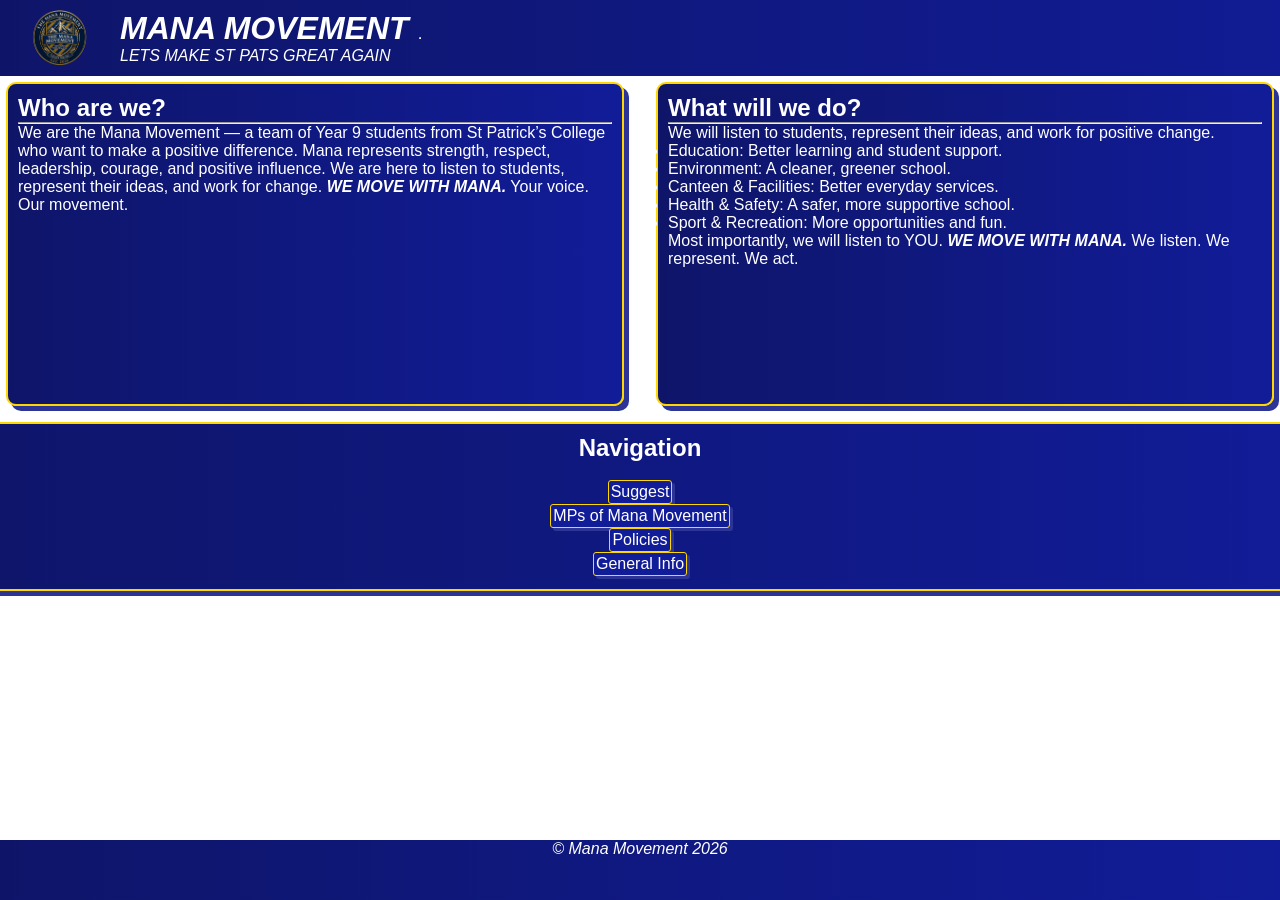
<file: spc-website/index.html>
<!DOCTYPE html>
<html lang="en">
<head>
    <meta charset="UTF-8">
    <meta name="viewport" content="width=device-width, initial-scale=1.0">
    <title>LETS MAKE ST PATS GREAT AGAIN</title>
    <!-- CSS & JS -->
     <link rel="stylesheet" href="global.css">
     <script src="main.js" defer></script>
     <script>
        document.addEventListener('DOMContentLoaded', async (event) => {
            const sectionA1 = document.getElementById('section-a1');
            const sectionA2 = document.getElementById('section-a2');
            const nav = document.querySelector('nav');

            sectionA1.classList.replace('pre-animation', 'fade-in');
            await wait(250);
            sectionA2.classList.replace('pre-animation', 'fade-in');
            await wait(250);
            nav.classList.replace('pre-animation', 'fade-in');
        });
     </script>
     <!-- FAVICON -->
      <link rel="icon" href="logo.webp">
</head>
<body>
    <header>
            <img src="logo.webp" width="100px">
            <hgroup>
                <h1><i>MANA MOVEMENT</i></h1>
                <p><i>LETS MAKE ST PATS GREAT AGAIN</i></p>
            </hgroup>
        <hr>
    </header>
    <main>
        <section id="section-a1" class="pre-animation">
            <h2>Who are we?</h2>
            <hr>
            <p>
                We are the Mana Movement — a team of Year 9 students from St Patrick’s College who want to make a positive difference.

Mana represents strength, respect, leadership, courage, and positive influence.

We are here to listen to students, represent their ideas, and work for change.

<b><i>WE MOVE WITH MANA.</i></b>
Your voice. Our movement.
            </p>
        </section>
        <section id="section-a2" class="pre-animation">
            <h2>What will we do?</h2>
            <hr>
            <p>
We will listen to students, represent their ideas, and work for positive change.<br>

<ul>
<li>Education: Better learning and student support.</li>
<li>Environment: A cleaner, greener school.</li>
<li>Canteen & Facilities: Better everyday services.</li>
<li>Health & Safety: A safer, more supportive school.</li>
<li>Sport & Recreation: More opportunities and fun.</li>
</ul>

Most importantly, we will listen to YOU.

<b><i>WE MOVE WITH MANA.</i></b>
We listen. We represent. We act.
</p>
        </section>
    </main>
    <nav class="nav pre-animation">
        <h2>Navigation</h2><br>
        <button onclick="window.location.href='suggestions.html'">Suggest</button>
        <button onclick="window.location.href='dinayas.html'">MPs of Mana Movement</button>
        <button onclick="window.location.href='policy.html'">Policies</button>
        <button onclick="window.location.href='general.html'">General Info</button>
    </nav>
    <footer>
        <p><i>&copy; Mana Movement 2026</i></p>
    </footer>
    <!-- MODALS -->
</body>
</html>
</file>
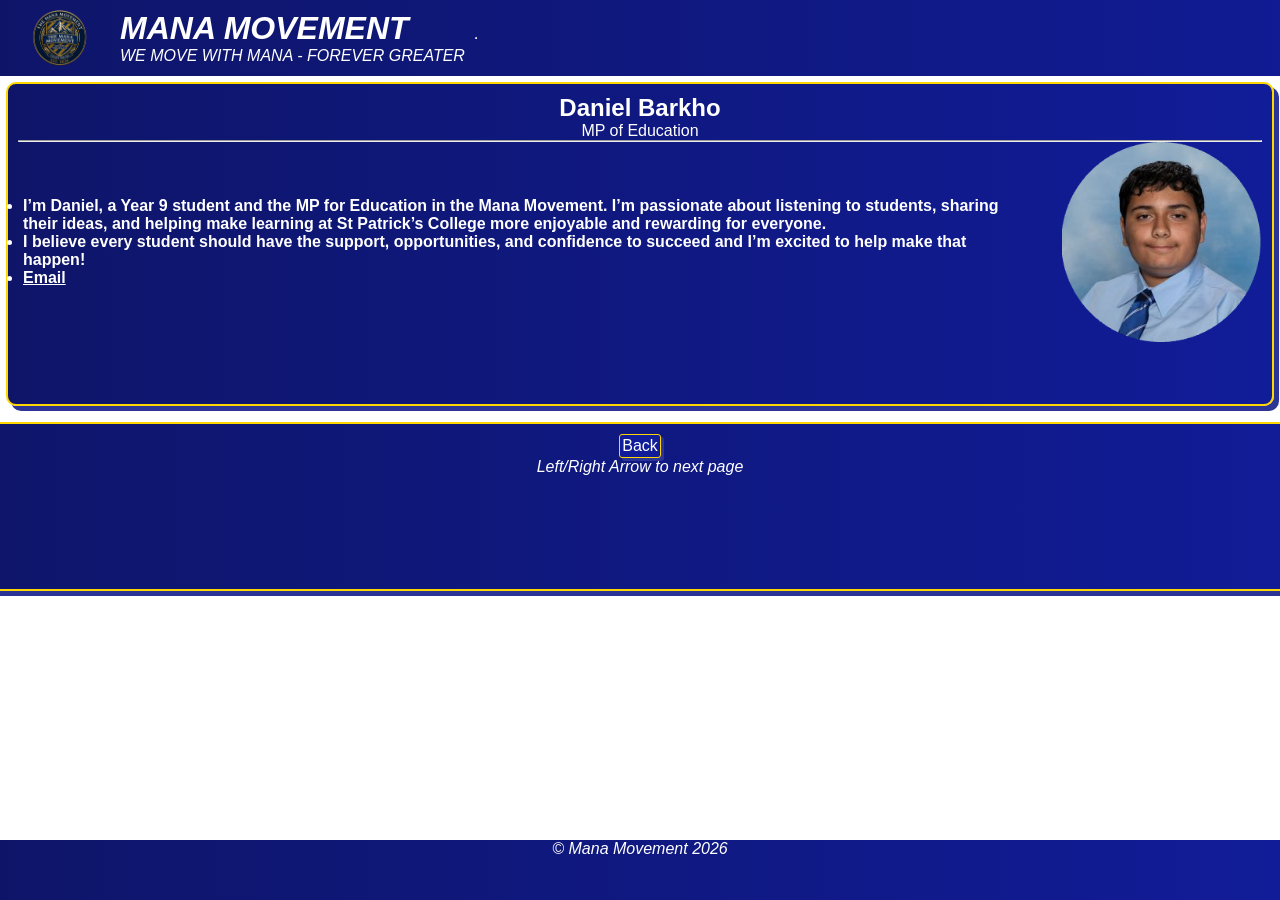
<file: spc-website/daniel.html>
<!DOCTYPE html>
<html lang="en">
    <head>
        <meta charset="UTF-8">
        <meta name="viewport" content="width=device-width, initial-scale=1.0">
        <title>Mana Movement Members</title>
        <link rel="stylesheet" href="global.css">
        <script src="main.js" defer></script>
        <script src="page-sys.js" defer></script>
        <script>
        document.addEventListener('DOMContentLoaded', async (event) => {
            const nav = document.querySelector('.nav');
            const section = document.getElementById('section-c2');

            section.classList.remove('pre-animation');
            section.classList.add('fade-in');
            await wait(250);
            nav.classList.remove('pre-animation');
            nav.classList.add('fade-in');
        });
    </script>
    </head>
    <body>
        <header>
        <img src="logo.webp" width="100px"><hgroup>
            <h1><i>MANA MOVEMENT</i></h1>
            <p><i>WE MOVE WITH MANA - FOREVER GREATER</i></p>
        </hgroup>
        <hr>
        </header>
        <main>
            <section id="section-c2" class="pre-animation"> 
                <hgroup>
                <h2>Daniel Barkho</h2>
                <p>MP of Education</p>
                </hgroup>
                <hr>
                <article class="content-c1">
                <ul>
                    <li><b>I’m Daniel, a Year 9 student and the MP for Education in the Mana Movement. I’m passionate about listening to students, sharing their ideas, and helping make learning at St Patrick’s College more enjoyable and rewarding for everyone.</b></li>

                    <li><b>I believe every student should have the support, opportunities, and confidence to succeed and I’m excited to help make that happen!</b></li>
                    <li><b><a href="mailto:daniel.barkho@stpats.school.nz">Email</a></b></li>
                </ul><img src="daniel.png" height="200px">
                </article>
            </section>
        </main>
        <nav class="nav pre-animation">
            <button onclick="window.location.href='index.html'">Back</button>
            <cite>Left/Right Arrow to next page</cite>
        </nav>
        <footer>
            <p><i>&copy; Mana Movement 2026</i></p>
        </footer>
    </body>
</html>
</file>
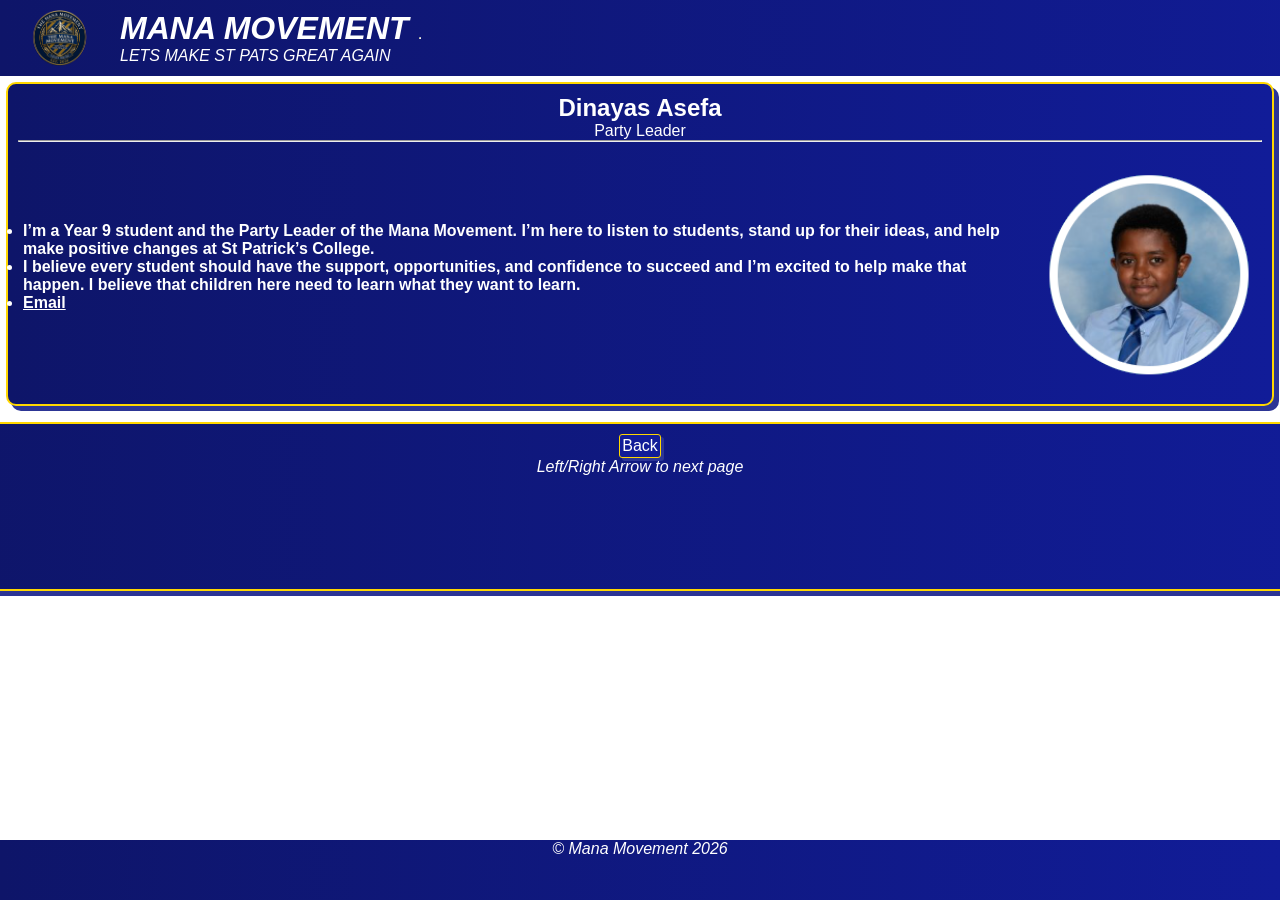
<file: spc-website/dinayas.html>
<!DOCTYPE html>
<html lang="en">
    <head>
        <meta charset="UTF-8">
        <meta name="viewport" content="width=device-width, initial-scale=1.0">
        <title>Mana Movement Members</title>
        <link rel="stylesheet" href="global.css">
        <link rel="stylesheet" href="members.css">
        <script src="main.js" defer></script>
        <script src="page-sys.js" defer></script>
        <script>
        document.addEventListener('DOMContentLoaded', async (event) => {
            const nav = document.querySelector('.nav');
            const section = document.getElementById('section-c1');

            section.classList.remove('pre-animation');
            section.classList.add('fade-in');
            await wait(250);
            nav.classList.remove('pre-animation');
            nav.classList.add('fade-in');
        });
    </script>
    </head>
    <body>
        <header>
        <img src="logo.webp" width="100px"><hgroup>
            <h1><i>MANA MOVEMENT</i></h1>
            <p><i>LETS MAKE ST PATS GREAT AGAIN</i></p>
        </hgroup>
        <hr>
        </header>
        <main>
            <section id="section-c1" class="pre-animation"> 
                <hgroup>
                <h2>Dinayas Asefa</h2>
                <p>Party Leader</p>
                </hgroup>
                <hr>
                <article class="content-c1">
                <ul>
                    <li><b>I’m a Year 9 student and the Party Leader of the Mana Movement. I’m here to listen to students, stand up for their ideas, and help make positive changes at St Patrick’s College.</b></li>

                    <li><b>I believe every student should have the support, opportunities, and confidence to succeed and I’m excited to help make that happen. I believe that children here need to learn what they want to learn.</b></li>
                    <li><b><a href="mailto:dinayas.asefa@stpats.school.nz">Email</a></b></li>
                </ul><img src="dinayas.png" height="250px">
                </article>
            </section>
        </main>
        <nav class="nav pre-animation">
            <button onclick="window.location.href='index.html'">Back</button>
            <cite>Left/Right Arrow to next page</cite>
        </nav>
        <footer>
            <p><i>&copy; Mana Movement 2026</i></p>
        </footer>
    </body>
</html>
</file>
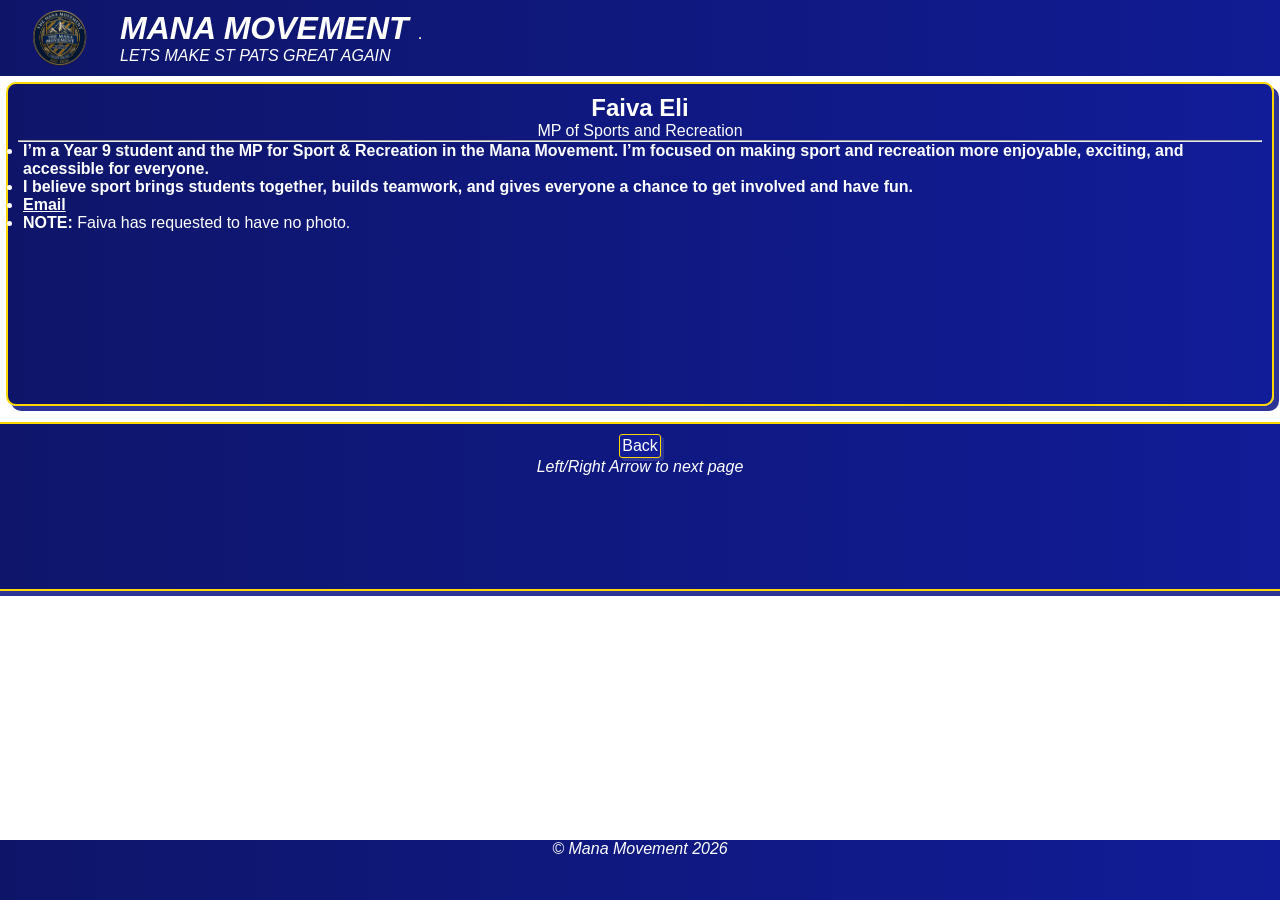
<file: spc-website/faiva.html>
<!DOCTYPE html>
<html lang="en">
    <head>
        <meta charset="UTF-8">
        <meta name="viewport" content="width=device-width, initial-scale=1.0">
        <title>Mana Movement Members</title>
        <link rel="stylesheet" href="global.css">
        <script src="main.js" defer></script>
        <script src="page-sys.js" defer></script>
        <script>
        document.addEventListener('DOMContentLoaded', async (event) => {
            const nav = document.querySelector('.nav');
            const section = document.getElementById('section-c2');

            section.classList.replace('pre-animation', 'fade-in');
            await wait(250);
            nav.classList.replace('pre-animation', 'fade-in');
        });
    </script>
    </head>
    <body>
        <header>
        <img src="logo.webp" width="100px"><hgroup>
            <h1><i>MANA MOVEMENT</i></h1>
            <p><i>LETS MAKE ST PATS GREAT AGAIN</i></p>
        </hgroup>
        <hr>
        </header>
        <main>
            <section id="section-c2" class="pre-animation"> 
                <hgroup>
                <h2>Faiva Eli</h2>
                <p>MP of Sports and Recreation</p>
                </hgroup>
                <hr>
                <article class="content-c1">
                <ul>
                    <li><b>I’m a Year 9 student and the MP for Sport & Recreation in the Mana Movement. I’m focused on making sport and recreation more enjoyable, exciting, and accessible for everyone.</b></li>

                    <li><b>I believe sport brings students together, builds teamwork, and gives everyone a chance to get involved and have fun.</b></li>
                    <li><b><a href="mailto:jerimiah.eli@stpats.school.nz">Email</a></b></li>
                    <li><aside><strong>NOTE:</strong> Faiva has requested to have no photo.</aside></li>
                
                </ul><!--img src="daniel.png" height="200px"-->
                <!--
                    Faiva has requested to have no photo in his page.
                -->
                </article>
            </section>
        </main>
        <nav class="nav pre-animation">
            <button onclick="window.location.href='index.html'">Back</button>
            <cite>Left/Right Arrow to next page</cite>
        </nav>
        <footer>
            <p><i>&copy; Mana Movement 2026</i></p>
        </footer>
    </body>
</html>
</file>
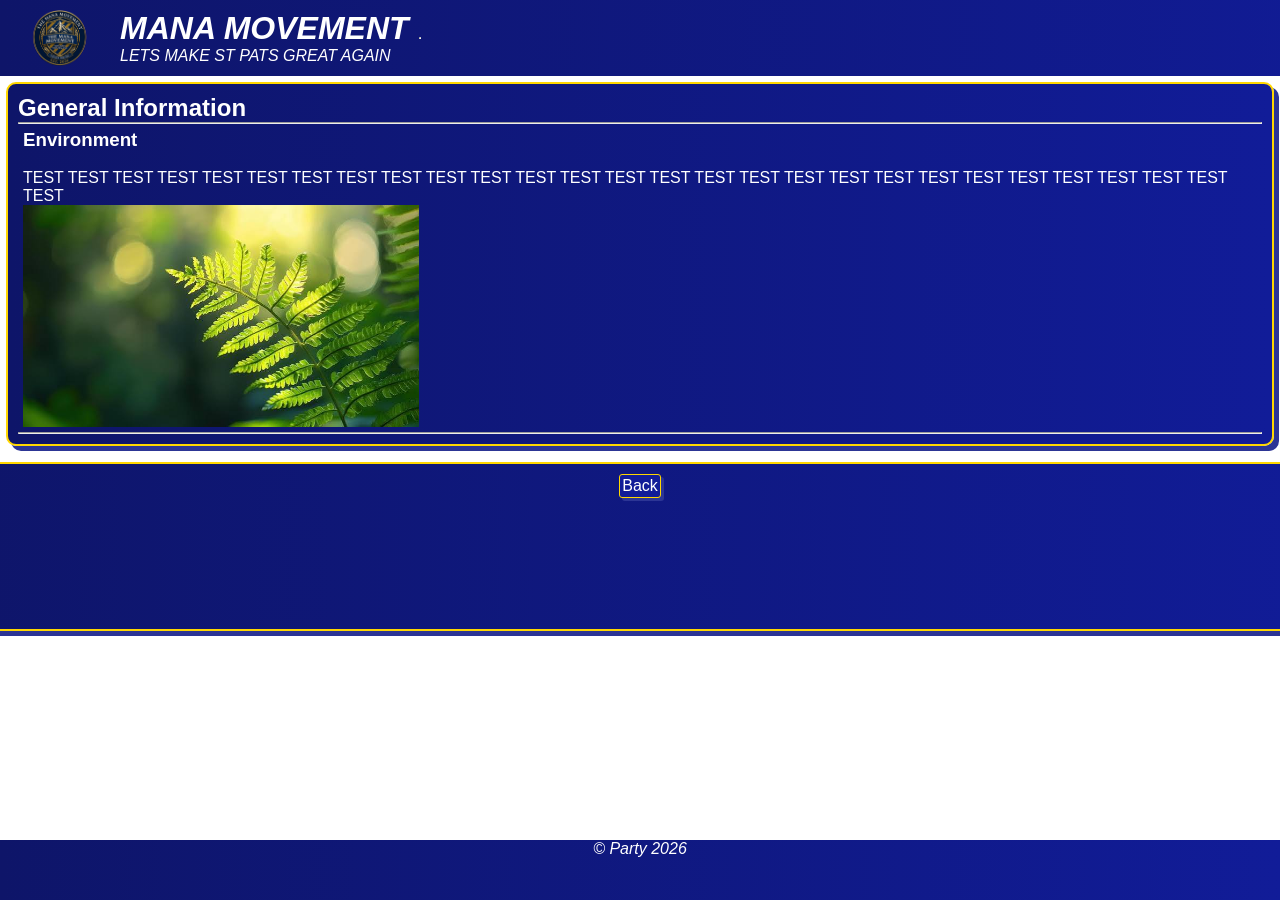
<file: spc-website/general.html>
<!DOCTYPE html>
<html lang="en">
<head>
    <meta charset="UTF-8">
    <meta name="viewport" content="width=device-width, initial-scale=1.0">
    <title>General Info | What do we do?</title>
    <!-- CSS -->
     <link rel="stylesheet" href="global.css">
     <!-- JAVASCRIPT -->
     <script src="main.js" defer></script>
     <script>
        document.addEventListener('DOMContentLoaded', async () => {
            const section = document.getElementById('generalSection');
            const nav = document.querySelector('nav');

            section.classList.replace('pre-animation', 'fade-in');
            await wait(250);
            nav.classList.replace('pre-animation', 'fade-in');
        });
     </script>
</head>
<body>
    <header>
        <img src="logo.webp" width="100px"><hgroup>
            <h1><i>MANA MOVEMENT</i></h1>
            <p><i>LETS MAKE ST PATS GREAT AGAIN</i></p>
        </hgroup>
        <hr>
    </header>
    <main>
        <section id="generalSection" class="pre-animation">
            <h2>General Information</h2>
            <hr>
            <article class="generalArticle">
                <div class="divFix">
                <h3>Environment</h3><br>
                <p>TEST TEST TEST TEST TEST TEST TEST TEST TEST TEST TEST TEST TEST TEST TEST TEST TEST TEST TEST TEST TEST TEST TEST TEST TEST TEST TEST TEST </p>
                <img src="unnamed-1.png" height="32%" width="32%">
                </div>
            </article>
            <hr>
            </article>
        </section>
    </main>
    <nav class="nav pre-animation">
        <button onclick="window.location.href='index.html'">Back</button>
     </nav>
    <footer>
        <p><i>&copy; Party 2026</i></p>
    </footer>
</body>
</html>
</file>
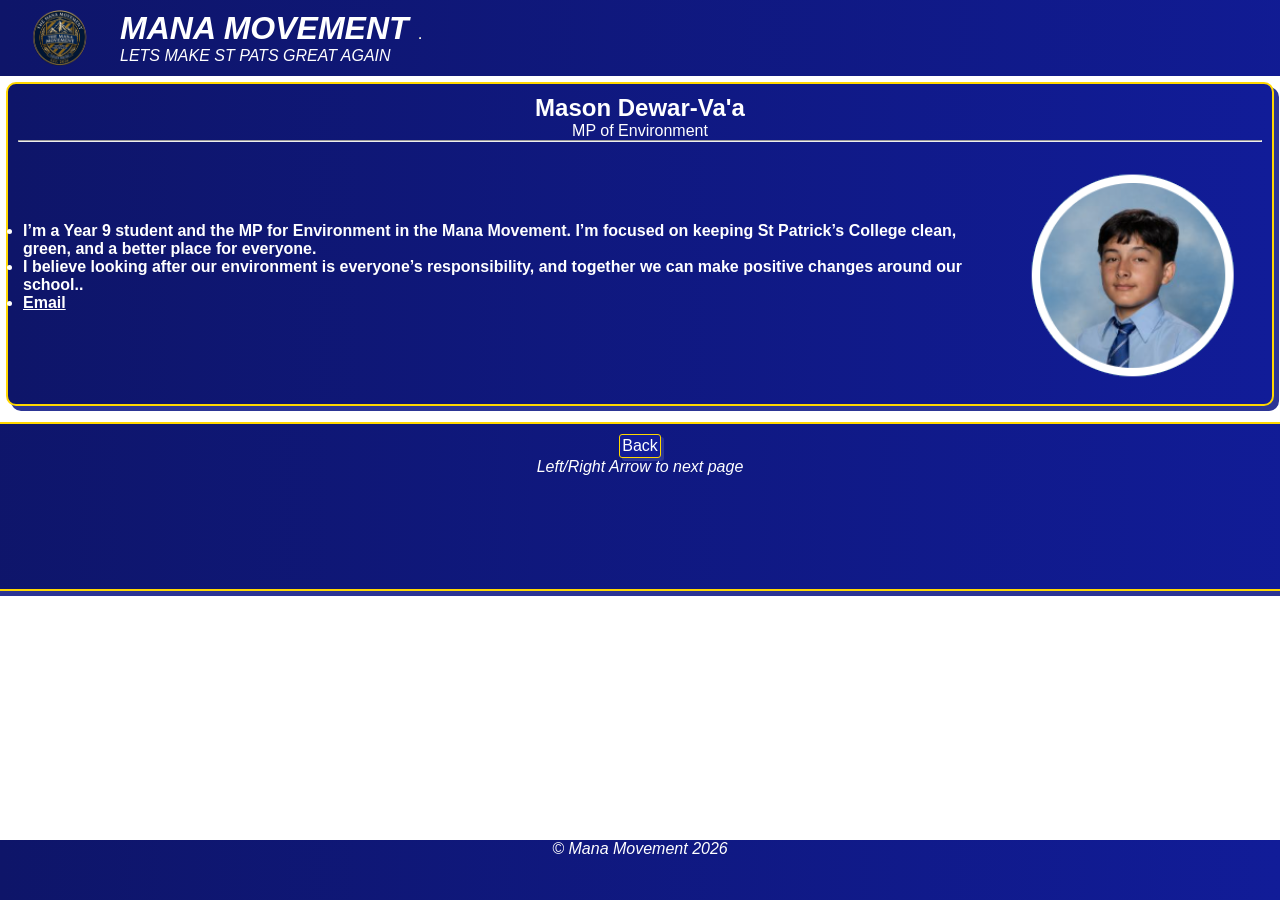
<file: spc-website/mason.html>
<!DOCTYPE html>
<html lang="en">
    <head>
        <meta charset="UTF-8">
        <meta name="viewport" content="width=device-width, initial-scale=1.0">
        <title>Mana Movement Members</title>
        <link rel="stylesheet" href="global.css">
        <link rel="stylesheet" href="members.css">
        <script src="main.js" defer></script>
        <script src="page-sys.js" defer></script>
        <script>
        document.addEventListener('DOMContentLoaded', async (event) => {
            const nav = document.querySelector('.nav');
            const section = document.getElementById('section-c1');

            section.classList.replace('pre-animation', 'fade-in');
            await wait(250);
            nav.classList.replace('pre-animation', 'fade-in');
        });
    </script>
    </head>
    <body>
        <header>
        <img src="logo.webp" width="100px"><hgroup>
            <h1><i>MANA MOVEMENT</i></h1>
            <p><i>LETS MAKE ST PATS GREAT AGAIN</i></p>
        </hgroup>
        <hr>
        </header>
        <main>
            <section id="section-c1" class="pre-animation"> 
                <hgroup>
                <h2>Mason Dewar-Va'a</h2>
                <p>MP of Environment</p>
                </hgroup>
                <hr>
                <article class="content-c1">
                <ul>
                    <li><b>I’m a Year 9 student and the MP for Environment in the Mana Movement. I’m focused on keeping St Patrick’s College clean, green, and a better place for everyone.</b></li>

                    <li><b>I believe looking after our environment is everyone’s responsibility, and together we can make positive changes around our school..</b></li>
                    <li><b><a href="mailto:mason.dewarvaa@stpats.school.nz">Email</a></b></li>
                </ul><img src="mason.png" height="250px">
                </article>
            </section>
        </main>
        <nav class="nav pre-animation">
            <button onclick="window.location.href='index.html'">Back</button>
            <cite>Left/Right Arrow to next page</cite>
        </nav>
        <footer>
            <p><i>&copy; Mana Movement 2026</i></p>
        </footer>
    </body>
</html>
</file>
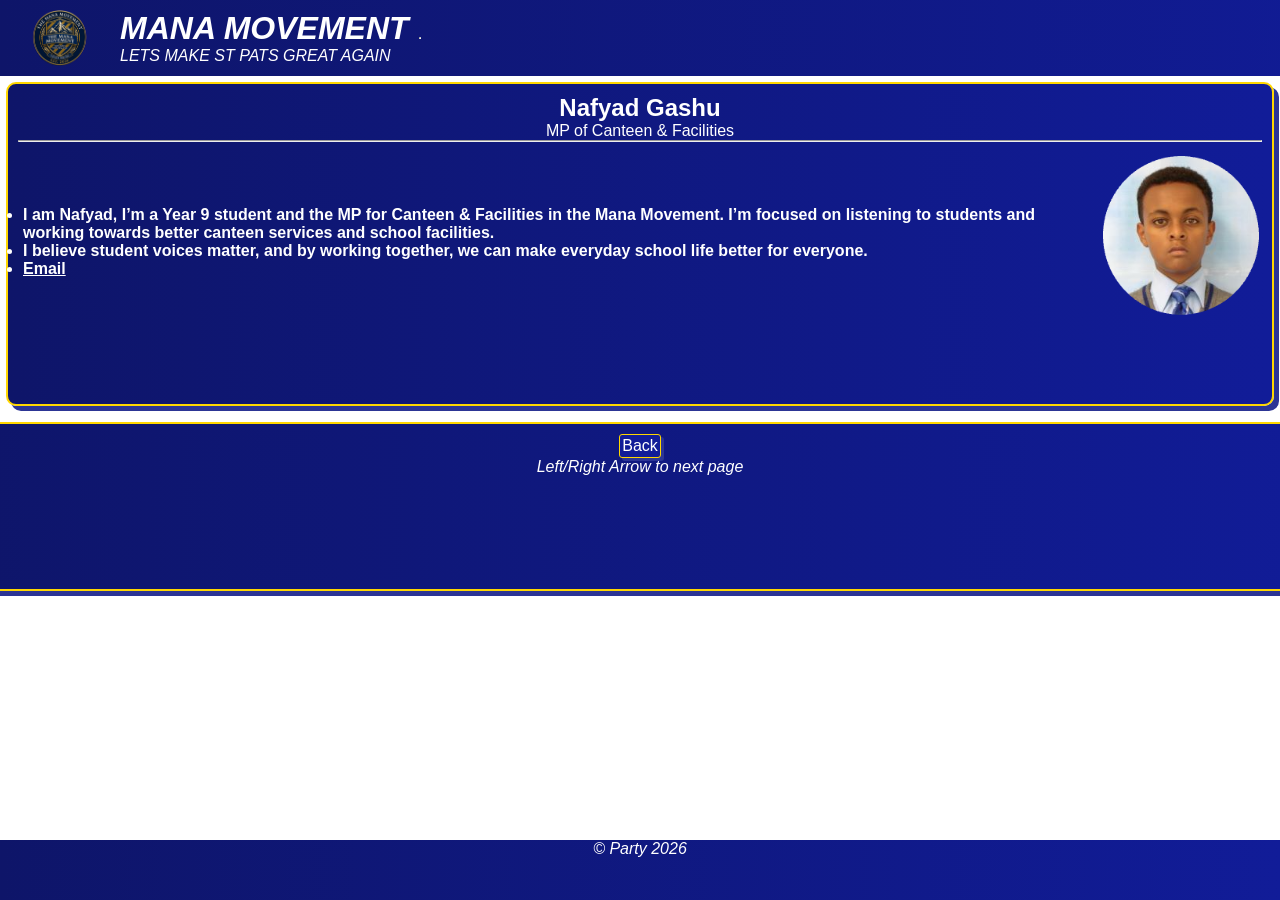
<file: spc-website/nafyad.html>
<!DOCTYPE html>
<html lang="en">
    <head>
        <meta charset="UTF-8">
        <meta name="viewport" content="width=device-width, initial-scale=1.0">
        <title>Mana Movement Members</title>
        <link rel="stylesheet" href="global.css">
        <script src="main.js" defer></script>
        <script src="page-sys.js" defer></script>
        <script>
        document.addEventListener('DOMContentLoaded', async (event) => {
            const nav = document.querySelector('.nav');
            const section = document.getElementById('section-c2');

            section.classList.remove('pre-animation');
            section.classList.add('fade-in');
            await wait(250);
            nav.classList.remove('pre-animation');
            nav.classList.add('fade-in');
        });
    </script>
    </head>
    <body>
        <header>
        <img src="logo.webp" width="100px"><hgroup>
            <h1><i>MANA MOVEMENT</i></h1>
            <p><i>LETS MAKE ST PATS GREAT AGAIN</i></p>
        </hgroup>
        <hr>
        </header>
        <main>
            <section id="section-c2" class="pre-animation"> 
                <hgroup>
                <h2>Nafyad Gashu</h2>
                <p>MP of Canteen & Facilities</p>
                </hgroup>
                <hr>
                <article class="content-c1">
                <ul>
                    <li><b>I am Nafyad, I’m a Year 9 student and the MP for Canteen & Facilities in the Mana Movement. I’m focused on listening to students and working towards better canteen services and school facilities.</b></li>

                    <li><b>I believe student voices matter, and by working together, we can make everyday school life better for everyone.</b></li>
                    <li><b><a href="mailto:nafyad.gashu@stpats.school.nz">Email</a></b></li>
                </ul><img src="nafyad.png" height="200px">
                </article>
            </section>
        </main>
        <nav class="nav pre-animation">
            <button onclick="window.location.href='index.html'">Back</button>
            <cite>Left/Right Arrow to next page</cite>
        </nav>
        <footer>
            <p><i>&copy; Party 2026</i></p>
        </footer>
    </body>
</html>
</file>
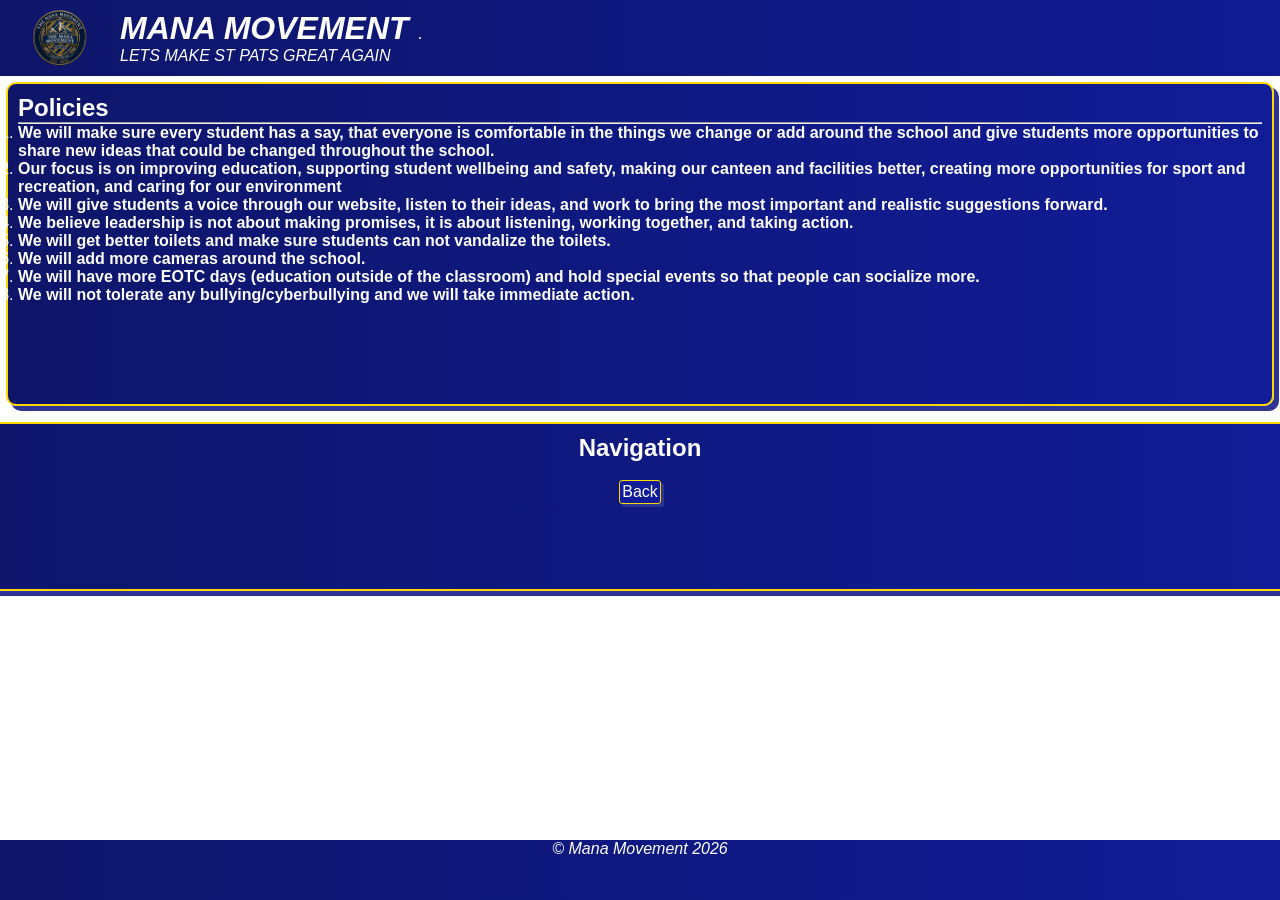
<file: spc-website/policy.html>
<!DOCTYPE html>
<html lang="en">
<head>
    <meta charset="UTF-8">
    <meta name="viewport" content="width=device-width, initial-scale=1.0">
    <title>Our Stance</title>
    <link rel="stylesheet" href="global.css">
    <script src="main.js" defer></script>
    <script>
        document.addEventListener('DOMContentLoaded', async () => {
            const section = document.getElementById('section-d1');
            const nav = document.querySelector('nav');

            section.classList.replace('pre-animation', 'fade-in');
            await wait(250);
            nav.classList.replace('pre-animation', 'fade-in');

        });
    </script>
</head>
<body>
    <header>
        <img src="logo.webp" width="100px"><hgroup>
            <h1><i>MANA MOVEMENT</i></h1>
            <p><i>LETS MAKE ST PATS GREAT AGAIN</i></p>
        </hgroup>
        <hr>
    </header>
    <main>
        <section id="section-d1" class="pre-animation">
            <h2>Policies</h2>
            <hr>
            <ol>
                <li><b>We will make sure every student has a say, that everyone is comfortable in the things we change or add around the school and give students more opportunities to share new ideas that could be changed throughout the school.</b></li>
                <li><b>Our focus is on improving education, supporting student wellbeing and safety, making our canteen and facilities better, creating more opportunities for sport and recreation, and caring for our environment</b></li>
                <li><b>We will give students a voice through our website, listen to their ideas, and work to bring the most important and realistic suggestions forward.</b></li>
                <li><b>We believe leadership is not about making promises, it is about listening, working together, and taking action.</b></li>
                <li><b>We will get better toilets and make sure students can not vandalize the toilets.</b></li>
                <li><b>We will add more cameras around the school.</b></li>
                <li><b>We will have more EOTC days (education outside of the classroom) and hold special events so that people can socialize more.</b></li>
                <li><b>We will not tolerate any bullying/cyberbullying and we will take immediate action.</b></li>
            </ol>
        </section>
    </main>
    <nav class="nav pre-animation">
        <h2>Navigation</h2><br>
        <button onclick="window.location.href='index.html'">Back</button><br>
    </nav>
    <footer>
        <p><i>&copy; Mana Movement 2026</i></p>
    </footer>
</body>
</html>
</file>
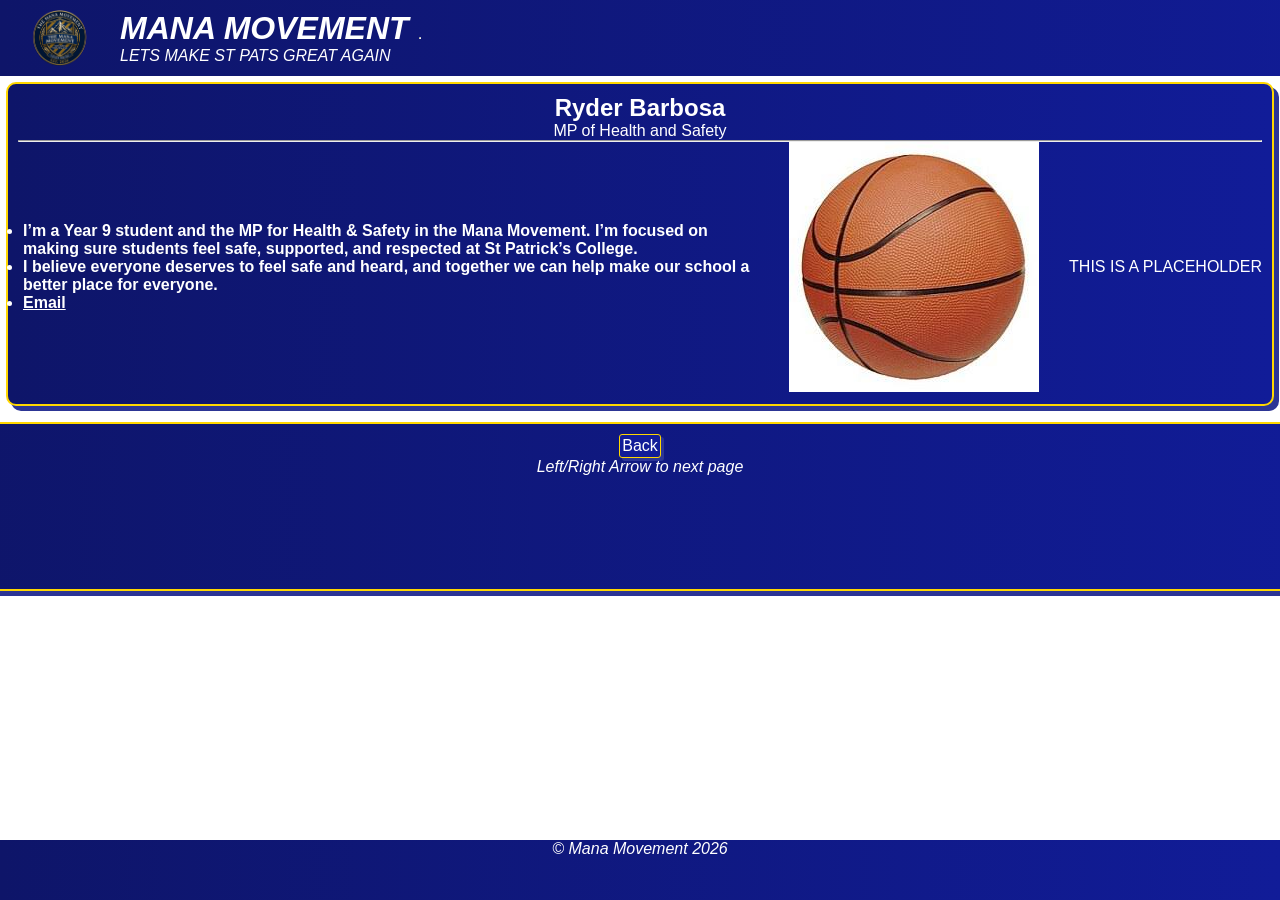
<file: spc-website/ryder.html>
<!DOCTYPE html>
<html lang="en">
    <head>
        <meta charset="UTF-8">
        <meta name="viewport" content="width=device-width, initial-scale=1.0">
        <title>Mana Movement Members</title>
        <link rel="stylesheet" href="global.css">
        <link rel="stylesheet" href="members.css">
        <script src="main.js" defer></script>
        <script src="page-sys.js" defer></script>
        <script>
        document.addEventListener('DOMContentLoaded', async (event) => {
            const nav = document.querySelector('.nav');
            const section = document.getElementById('section-c1');

            section.classList.remove('pre-animation');
            section.classList.add('fade-in');
            await wait(250);
            nav.classList.remove('pre-animation');
            nav.classList.add('fade-in');
        });
    </script>
    </head>
    <body>
        <header>
        <img src="logo.webp" width="100px"><hgroup>
            <h1><i>MANA MOVEMENT</i></h1>
            <p><i>LETS MAKE ST PATS GREAT AGAIN</i></p>
        </hgroup>
        <hr>
        </header>
        <main>
            <section id="section-c1" class="pre-animation"> 
                <hgroup>
                <h2>Ryder Barbosa</h2>
                <p>MP of Health and Safety</p>
                </hgroup>
                <hr>
                <article class="content-c1">
                <ul>
                    <li><b>I’m a Year 9 student and the MP for Health & Safety in the Mana Movement. I’m focused on making sure students feel safe, supported, and respected at St Patrick’s College.</b></li>

                    <li><b>I believe everyone deserves to feel safe and heard, and together we can help make our school a better place for everyone.</b></li>
                    <li><b><a href="mailto:ryder.barbosa@stpats.school.nz">Email</a></b></li>
                </ul><img src="placeholder.jpg" height="250px"><p>THIS IS A PLACEHOLDER</p>
                </article>
            </section>
        </main>
        <nav class="nav pre-animation">
            <button onclick="window.location.href='index.html'">Back</button>
            <cite>Left/Right Arrow to next page</cite>
        </nav>
        <footer>
            <p><i>&copy; Mana Movement 2026</i></p>
        </footer>
    </body>
</html>
</file>
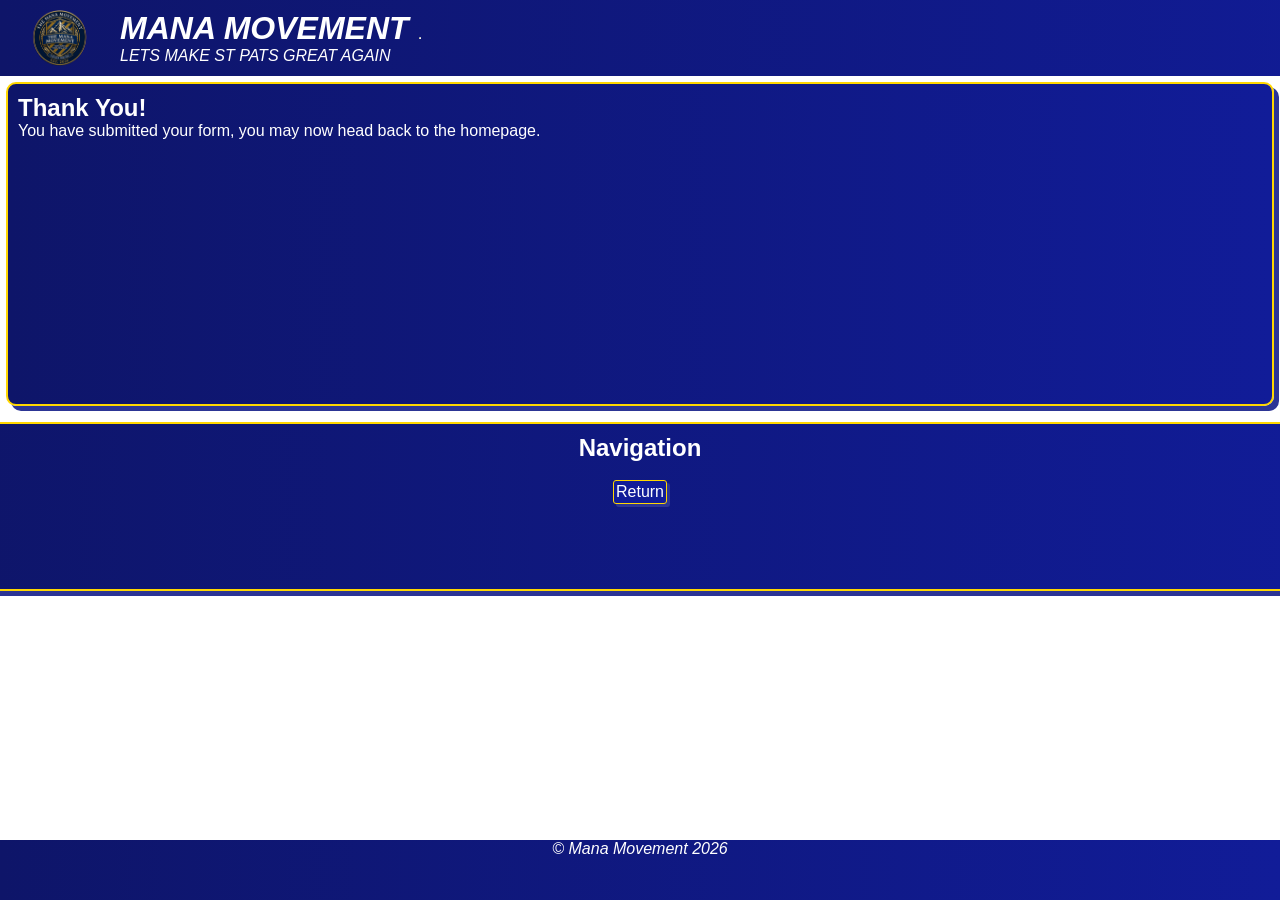
<file: spc-website/submit.html>
<!DOCTYPE html>
<html lang="en">
<head>
    <meta charset="UTF-8">
    <meta name="viewport" content="width=device-width, initial-scale=1.0">
    <title>Thank You for submitting your request</title>
    <link rel="stylesheet" href="global.css">
    <script src="main.js" defer></script>
    <script>
        document.addEventListener('DOMContentLoaded', async (event) => {
            console.log('DOM loaded');
            const section = document.getElementById('submitSect').classList;
            const nav = document.querySelector('.nav').classList;

            section.remove('pre-animation');
            section.add('fade-in');
            await wait(250);
            nav.remove('pre-animation');
            nav.add('fade-in');
        });
    </script>
</head>
<body>
        <header>
        <img src="logo.webp" width="100px"><hgroup>
            <h1><i>MANA MOVEMENT</i></h1>
            <p><i>LETS MAKE ST PATS GREAT AGAIN</i></p>
        </hgroup>
        <hr>
    </header>
    <main>
        <section id="submitSect" class="pre-animation">
            <h2>Thank You!</h2>
            <p>You have submitted your form, you may now head back to the homepage.</p>
        </section>
    </main>
    <nav class="nav pre-animation">
        <h2>Navigation</h2><br>
        <button onclick="window.location.href='index.html'">Return</button>
    </nav>
    <footer>
        <p><i>&copy; Mana Movement 2026</i></p>
    </footer>
</body>
</html>
</file>
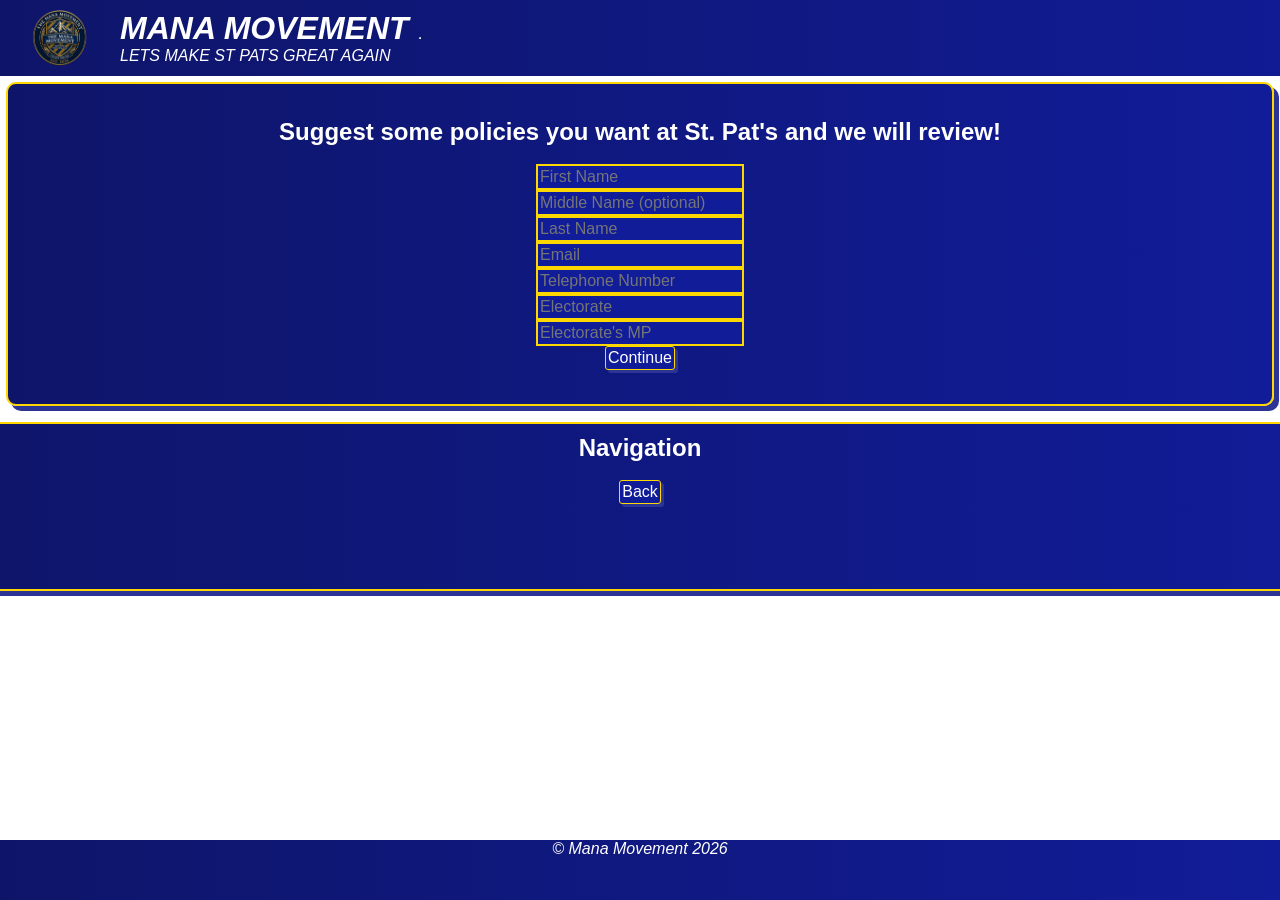
<file: spc-website/suggestions.html>
<!DOCTYPE html>
<html lang="en">
<head>
    <meta charset="UTF-8">
    <meta name="viewport" content="width=device-width, initial-scale=1.0">
    <title>Submit your idea!</title>
    <link rel="stylesheet" href="global.css">
    <!-- JAVASCRIPT -->
    <script src="main.js" defer></script>
    <script>
        document.addEventListener('DOMContentLoaded', async (event) => {
            const nav = document.querySelector('.nav');
            const section = document.getElementById('sectionForm');

            section.classList.replace('pre-animation', 'fade-in');
            await wait(250);
            nav.classList.replace('pre-animation', 'fade-in');
        });
    </script>
</head>
<body>
    <header>
    <img src="logo.webp" width="100px"><hgroup>
        <h1><i>MANA MOVEMENT</i></h1>
        <p><i>LETS MAKE ST PATS GREAT AGAIN</i></p>
    </hgroup>
    <hr>
    </header>
    <main>
        <section class="pre-animation" id="sectionForm">
            <h2>Suggest some policies you want at St. Pat's and we will review!</h2><br>
            <form action="suggestions2.html" id="suggestForm">
                <div class="formSection">
                    <input type="text" placeholder="First Name" required><br>
                    <input type="text" placeholder="Middle Name (optional)"><br>
                    <input type="text" placeholder="Last Name" required><br>
                </div>
                <div class="formSection">
                    <input type="email" placeholder="Email" required><br>
                    <input type="tel" placeholder="Telephone Number" required><br>
                </div>
                <div class="formSection">
                    <input type="text" placeholder="Electorate" required><br>
                    <input type="text" placeholder="Electorate's MP" required><br>
                </div>
                <div class="submit-container">
                    <button type="submit">Continue</button>
                </div>
            </form>
        </section>
    </main>
    <nav class="nav pre-animation">
        <h2>Navigation</h2><br>
        <button onclick="window.location.href='index.html'">Back</button><br>
    </nav>
    <footer>
        <p><i>&copy; Mana Movement 2026</i></p>
    </footer>
</body>
</html>
</file>
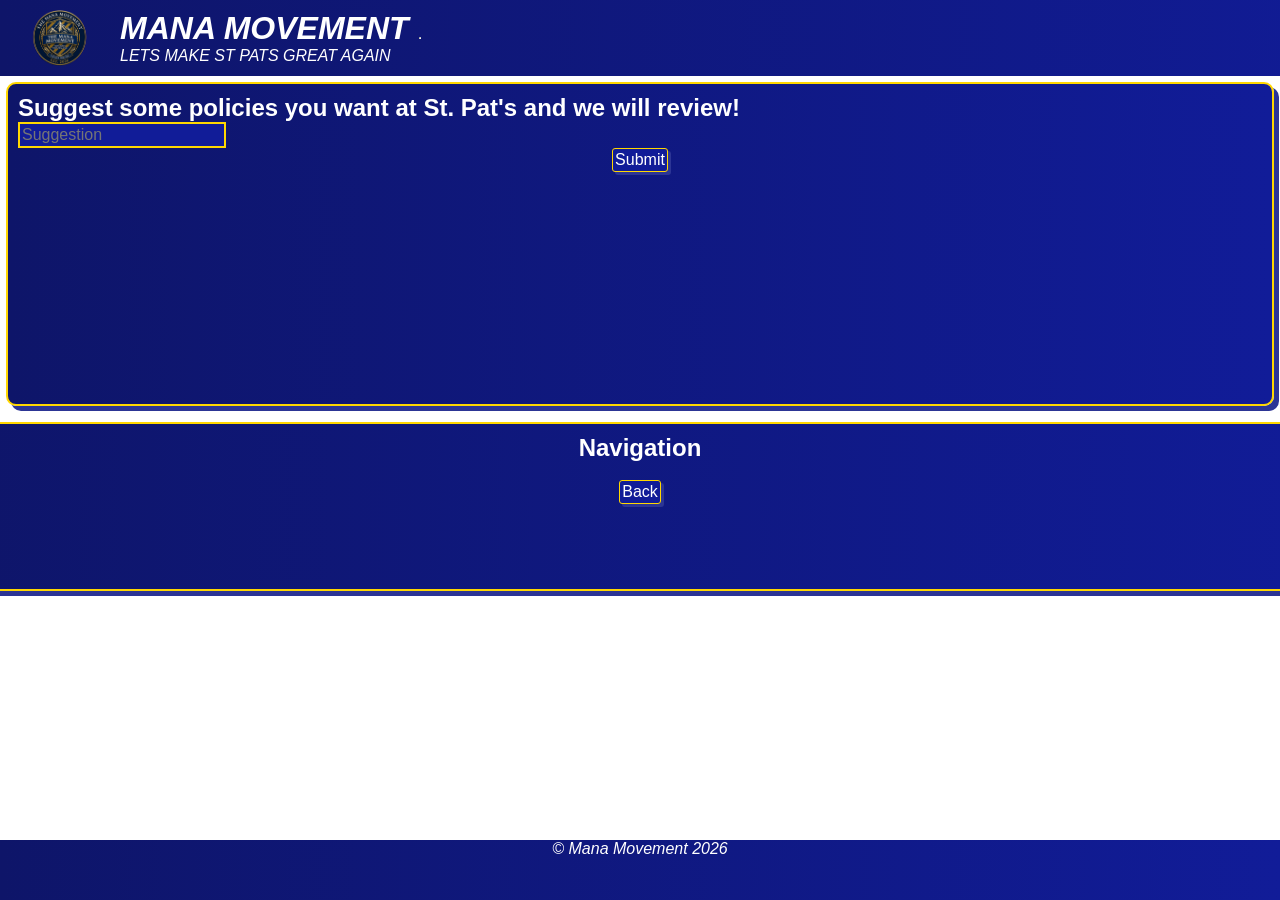
<file: spc-website/suggestions2.html>
<!DOCTYPE html>
<html lang="en">
<head>
    <meta charset="UTF-8">
    <meta name="viewport" content="width=device-width, initial-scale=1.0">
    <title>Submit your idea!</title>
    <link rel="stylesheet" href="global.css">
    <!-- JAVASCRIPT -->
    <script src="main.js" defer></script>
    <script>
        document.addEventListener('DOMContentLoaded', async (event) => {
            console.log()
            const nav = document.querySelector('.nav');
            const section = document.getElementById('sectionForm2');

            section.classList.remove('pre-animation');
            section.classList.add('fade-in');
            await wait(250);
            nav.classList.remove('pre-animation');
            nav.classList.add('fade-in');
        });
    </script>
</head>
<body>
    <header>
    <img src="logo.webp" width="100px"><hgroup>
        <h1><i>MANA MOVEMENT</i></h1>
        <p><i>LETS MAKE ST PATS GREAT AGAIN</i></p>
    </hgroup>
    <hr>
    </header>
    <main>
        <section class="pre-animation" id="sectionForm2">
            <h2>Suggest some policies you want at St. Pat's and we will review!</h2>
            <form action="submit.html" id="suggestForm">
                <div class="formSection">
                    <input type="text" placeholder="Suggestion" required><br>
                </div>
                <div class="submit-container">
                <button type="submit">Submit</button>
                </div>
            </form>
        </section>
    </main>
    <nav class="nav pre-animation">
        <h2>Navigation</h2><br>
        <button onclick="window.location.href='index.html'">Back</button><br>
    </nav>
    <footer>
        <p><i>&copy; Mana Movement 2026</i></p>
    </footer>
</body>
</html>
</file>
<file: spc-website/global.css>
* {
margin: 0;
padding: 0;
font-family: Arial, Helvetica, sans-serif;
}

:root { /* all of the variables used */
--primary-colour: rgb(17, 28, 152);
--secondary-colour: gold;
--trietary-colour: white;
--primary-shadow: rgb(44, 53, 149);
--primary-gradient: linear-gradient(270deg, var(--primary-colour) 0%, #0E1569 100%);

}

button {
cursor: pointer;
}

button:disabled {
cursor: not-allowed;
}

.closeBtn {
background-color: red;
color: black;
}

article {
    margin-left: 5px !important;
}

.divFix {
    flex: 1;
}

body {
overflow-x: hidden;
margin: 0;
min-height: 100vh;
display: flex;
flex-direction: column;
background-image: url('https://lh3.googleusercontent.com/gps-cs-s/AHRPTWnXrvTigIt1uarFYO8mXpWEGDyxL52W-dBLXpBCwgQKAGgFk9Rssy869QeIQNdInloa92rKuhXYa1Me318KFTnuTNuSXHVe_KlR6_IWMV5aCSxTInuwOCVSRJRzJOrCcPwnM6NX-WElIUU=s1360-w1360-h1020-rw');
background-position: center;
background-size: cover;
}

button {
all: unset;
cursor: pointer;
color: var(--trietary-colour);
background-color: var(--primary-colour);
box-shadow: var(--primary-shadow) 3px 3px 0;
border: 1px solid var(--secondary-colour);
padding: 2px;
border-radius: 3px;
}

main {
display: flex;
flex-direction: row;
align-items: center;
gap: 20px;
}

a {
    color: var(--trietary-colour);
}

section {
background-color: var(--primary-colour);
background: var(--primary-gradient);
margin: 6px;
color: var(--trietary-colour);
padding: 10px;
flex: 1;
min-height: 300px;
border-radius: 10px;
box-shadow: var(--primary-shadow) 5px 5px 0;
border: 2px solid var(--secondary-colour);
/*min-*/width:500px;
}

.generalArticle {
    display: flex;
    flex-direction: row;
    align-items: flex-start;
    min-width: 0;
    margin-top: 5px;
    margin-bottom: 5px;
}

.generalArticle p {
    margin: 0;
}

img {
    display: flex;
    align-self: center;
    justify-self: center;
}

.content-c1 {
    display: flex;
    align-items: center;
    gap: 30px;
}

.content-c1 ul {
    flex: 1;
}

#section-c1 hgroup {
    display: flex;
    flex-direction: column;
    align-items: center;
    width: 100%;
}

#section-c2 hgroup {
    display: flex;
    flex-direction: column;
    align-items: center;
    width: 100%;
}

header {
position: -webkit-sticky;
position: sticky;
top: 0;
background-color: var(--primary-colour);
background: var(--primary-gradient);
width: 1407px;
color: var(--trietary-colour);
display: flex;
align-items: center;
gap: 10px;
padding: 10px;
z-index: 1000;
}

#sectionForm {
    display: flex;
    flex-direction: column;
    flex-wrap: wrap;
    justify-content: center;
    align-items: center;
}

form {
    justify-content: center;
    align-items: center;
}

footer {
display: revert;
position: fixed;
left: 0;
right: 0;
bottom: 0;
width: 100%;
min-height: 60px;
background: var(--primary-gradient);
color: var(--trietary-colour);
text-align: center;
}

.submit-container {
    display: flex;
    justify-content: center;
}

.emphasis {
    color: var(--secondary-colour);
}

input {
width: 50%;
all: unset;
background-color: var(--primary-colour);
border: 2px solid var(--secondary-colour);
padding: 2px;

}

nav {
margin-top: 10px;
display: flex;
flex-direction: column;
background: var(--primary-gradient);
color: var(--trietary-colour);
padding: 10px;
height: 145px;
width: 1375px;
align-self: center;
align-items: center;
padding: 10px;
border-radius: 10px;
box-shadow: var(--primary-shadow) 5px 5px 0;
border: 2px solid var(--secondary-colour);
}

/* ANIMATION HANDLING */
@keyframes fade-in {
    from {
            opacity: 0;
            transform: translateY(10px);
        }
    to {
            opacity: 1;
            transform: translateY(0px);
        }
}

.fade-in {
animation: fade-in 0.5s ease-in-out forwards;
}

.pre-animation {
opacity: 0;
}

.fade-complete {
opacity: 1;
}
</file>
<file: spc-website/members.css>
* {
margin: 0;
padding: 0;
font-family: Arial, Helvetica, sans-serif;
}



/* REQUIRED */
main {
display: flex;
flex-direction: row;
align-items: center;
gap: 20px;
}

section {
background-color: var(--primary-colour);
margin: 6px;
color: var(--trietary-colour);
padding: 10px;
flex: 1;
/*min-*/height: 300px;
border-radius: 10px;
box-shadow: var(--primary-shadow) 5px 5px 0;
/*min-*/width:500px;
}

img {
    display: flex;
    align-self: center;
    justify-self: center;
}
</file>
